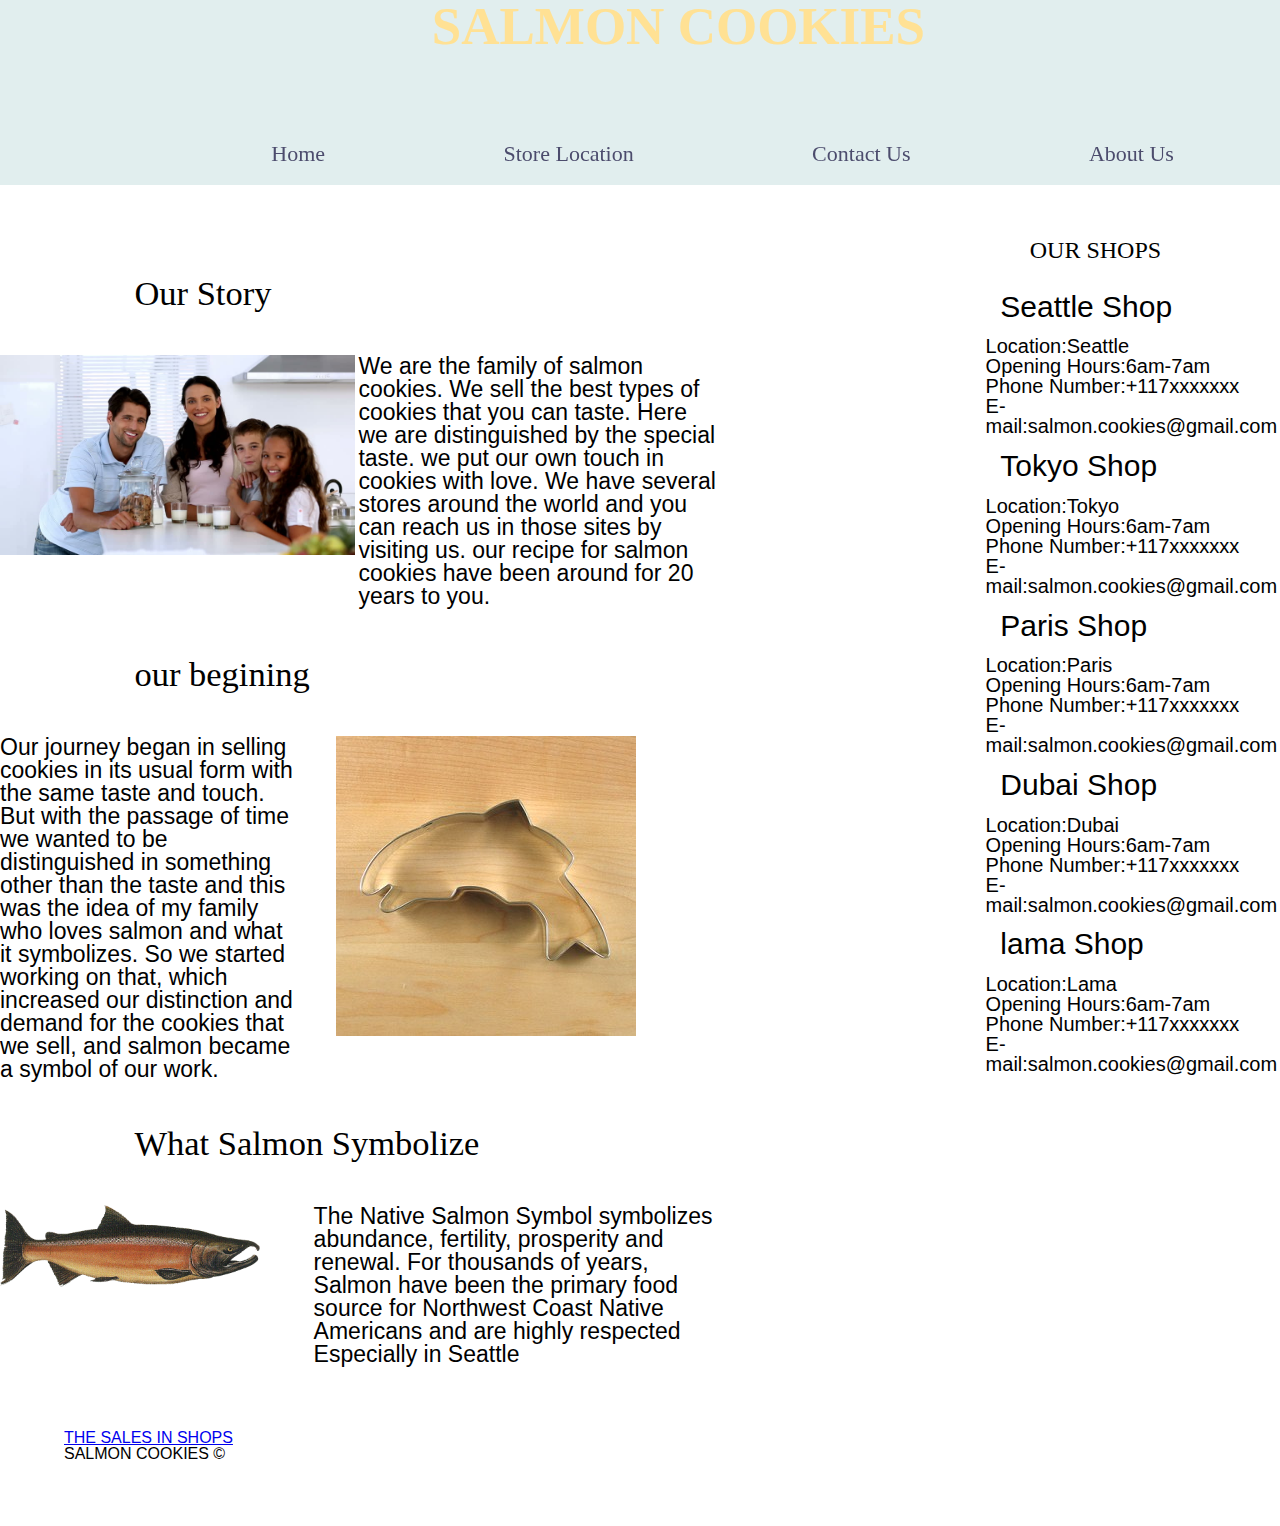
<file: index.html>
<!DOCTYPE html>
<html lang="en">

<head>
    <meta charset="UTF-8">
    <meta http-equiv="X-UA-Compatible" content="IE=edge">
    <meta name="viewport" content="width=device-width, initial-scale=1.0">
    <title>salmon cookies</title>
    <link rel="stylesheet" href="css/reset.css">
    <link rel="stylesheet" href="css/style.css">
</head>

<body>
    <header>
        <!-- <section id="l">
            <img class="logo" src="img/fish.jpg" />
        </section> -->
        <section id="r">
            <h1>SALMON COOKIES</h1>

            <nav>
                <ul>
                    <li><a href="http://">Home</a></li>
                    <li><a href="http://">Store Location </a></li>
                    <li><a href="http://">Contact Us</a></li>
                    <li><a href="http://">About Us</a></li>
                </ul>
            </nav>
        </section>
        


    </header>

    <main>
        <section id="left">
            
            <br>
            <br>
            <h4>Our Story</h4>
            <article id="first">
                <div>
                    <img class="ourstory" src="img/family.jpg" alt="family">

                </div>
                <div>
                    <p>
                        We are the family of salmon cookies. We sell the best types of cookies that you can taste. Here
                        we are distinguished by the special taste. we put our own touch in cookies with love. We have
                        several stores around the world and you can reach us in those sites by visiting us.
                        our recipe for salmon cookies have been around for 20 years to you.
                    </p>
                </div>
            </article>
            <article id="second">

                <h4>our begining</h4>
                <div>
                    
                    <img src="img/cutter.jpg" alt="">
                </div>
                <div>
                    <p>
                        Our journey began in selling cookies in its usual form with the same taste and touch.
                        But with the passage of time we wanted to be distinguished in something other than the taste and
                        this was the idea of ​​my family who loves salmon and what it symbolizes.
                        So we started working on that, which increased our distinction and demand for the cookies that
                        we sell, and salmon became a symbol of our work.
                    </p>

                </div>


            </article>

            <article id="third">
                <h4>What Salmon Symbolize</h4>
                <div>
                    <img src="img/salmon.jpg" alt="">
                    
                </div>
                <div>
                    <p>
                        The Native Salmon Symbol symbolizes abundance, fertility, prosperity and renewal. For thousands
                        of years, Salmon have been the primary food source for Northwest Coast Native Americans and are
                        highly respected Especially in Seattle
                    </p>
                </div>
            </article>

        </section>
        <section id="rigth">
            <h4>OUR SHOPS </h4> 
            <div>
                <h2>
                    Seattle Shop
                </h2>
                <p>
                    <p>Location:Seattle</p>
                    <p>Opening Hours:6am-7am</p>
                    <p>Phone Number:+117xxxxxxx</p>
                    <p>E-mail:salmon.cookies@gmail.com</p>
                </p>
            </div>
            <div>
                <h2>
                    Tokyo Shop
                </h2>
                
                <p>
                        <p>Location:Tokyo</p> 
                        
                        <p>Opening Hours:6am-7am</p>
                        <p>Phone Number:+117xxxxxxx</p>
                        <p>E-mail:salmon.cookies@gmail.com</p>
                </p>
               

            </div>
            <div>
                <h2>
                    Paris Shop
                </h2>
                
                <p>
                        <p>Location:Paris</p>
                        <p>Opening Hours:6am-7am</p>
                        <p>Phone Number:+117xxxxxxx</p>
                        <p>E-mail:salmon.cookies@gmail.com</p>
                </p>
               

            </div>
            <div>
                <h2>
                    Dubai Shop
                </h2>
                
                <p>
                        <p>Location:Dubai</p>
                        <p>Opening Hours:6am-7am</p>
                        <p>Phone Number:+117xxxxxxx</p>
                        <p>E-mail:salmon.cookies@gmail.com</p>
                </p>
               

            </div>
            <div>
                <h2>
                    lama Shop
                </h2>
                
                <p>
                        <p>Location:Lama</p>
                        <p>Opening Hours:6am-7am</p>
                        <p>Phone Number:+117xxxxxxx</p>
                        <p>E-mail:salmon.cookies@gmail.com</p>
                </p>
               

            </div>


        </section>


    </main>

    <footer>
        <a href="sales.html">THE SALES IN SHOPS </a>
        <p>SALMON COOKIES &copy;</p>
    </footer>

</body>

</html>
</file>
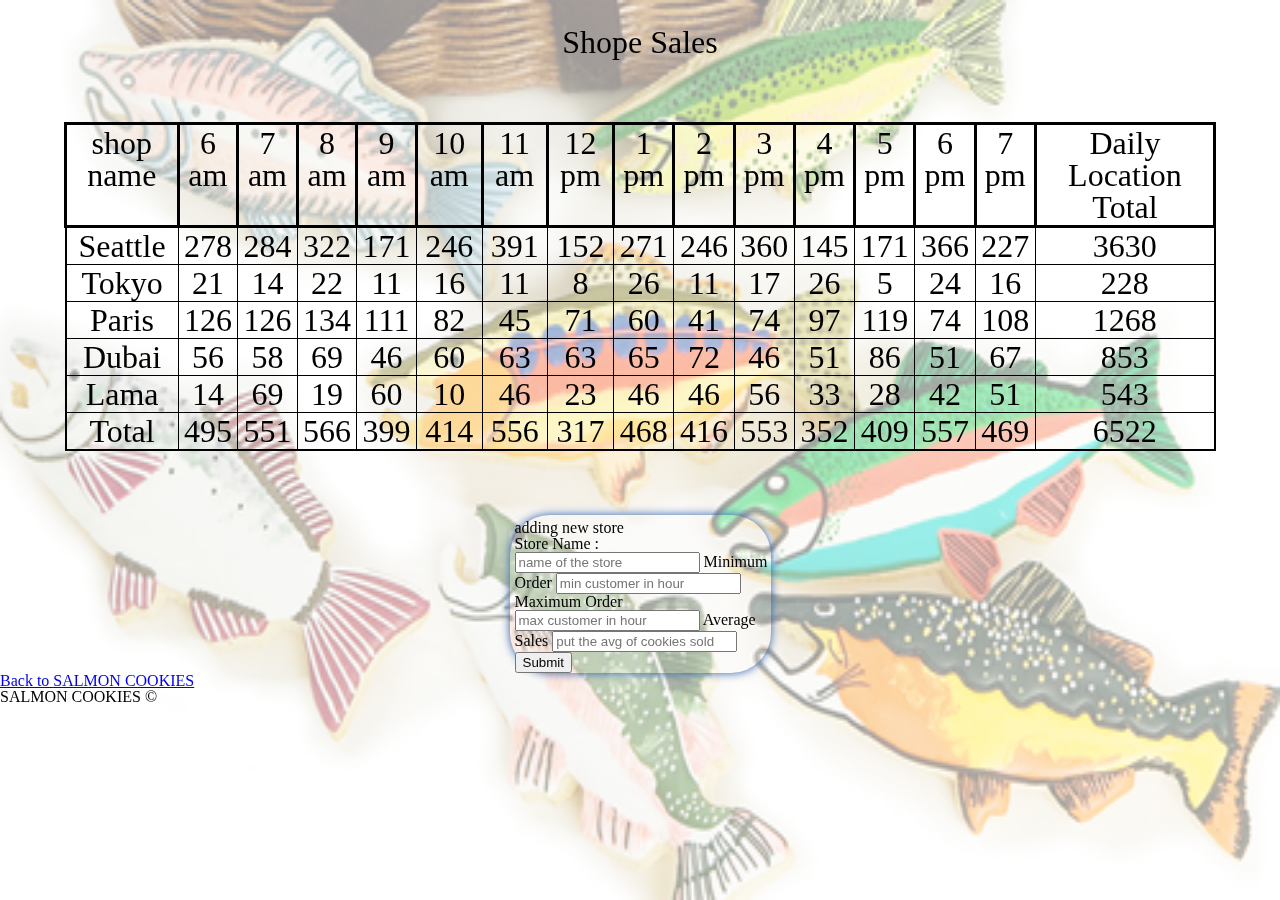
<file: sales.html>
<!DOCTYPE html>
<html lang="en">
<head>
    <meta charset="UTF-8">
    <meta http-equiv="X-UA-Compatible" content="IE=edge">
    <meta name="viewport" content="width=device-width, initial-scale=1.0">
    <title>Salmon Cookies</title>
    <link rel="stylesheet" href="css/reset.css">
    <link rel="stylesheet" href="css/sales.css">
    
</head>
<body>
    <img src="img/4114_3990_large.jpg" alt="" sizes="" srcset="">
    <header><h1>Shope Sales</h1></header>
    <main>
        <div id="tabl"></div>
        <div id="form">

            <form action="" id="Sform">
                <fieldset>
                    <legend>adding new store</legend>
                    
                    
                    <label for="storeName">Store Name : </label>
                    <input type="text" id="storeName" name="storeName" placeholder="name of the store">

                    <label for="minCust"> Minimum Order</label>
                    <input type="text" id="minCust" name="minCust" placeholder="min customer in hour" >

                    <label for="maxcust">Maximum Order </label>
                    <input type="text" id="maxCust" name="maxCust" placeholder="max customer in hour">

                    <label for="avgCookies"> Average Sales</label>
                    <input type="text" id="avgCookies" name="avgCookies" placeholder="put the avg of cookies sold">

                    <input type="submit" value="Submit">

                </fieldset>
            </form>
            
        

        </div>
    </main>
    <footer>
        <script src="js/app.js"></script>
        <a href="index.html">Back to  SALMON COOKIES </a>
        <p>SALMON COOKIES &copy;</p>
    </footer>
    
</body>
</html>
</file>
<file: css/style.css>
table,td,th{
    border: 1px solid black;
}

*{
    box-sizing: border-box;
}
html{
    scroll-behavior: smooth;
}

body{
    font-family: Arial, Helvetica, sans-serif;
    
    
    /* display: inline-block; */
}

     


header{
    background-color: rgb(225, 238, 238);
    top: 0%;
    position: sticky;
    margin: 0%;
    font-family: cursive;
    /* background-color:; */
    /* width: 100%; */
    /* height: fit-content; */
    padding-left: 6%;
   
        
    
    
}
/* .logo{
    text-align: center;
    height: 177px;
    width: 300px;

} */
    

h1{
    padding-bottom: 5%;
    color:#FFE194;
    font-family:cursive ;
    text-align: center;
    font-size: 53px;
    font-weight: bold;
}
/* #l{
    float: left;
    margin-top: 10px;
    
    
    
}  */
/* #r{
    float: right;
    
} */

nav{
    margin-top: 10px;
    padding: 20px;
}

nav ul li {
    display: inline-block;
    padding-left: 15%;
    

}

nav ul li a{
    font-size: 22px;
    text-decoration: none;
    color: #4C4C6D;
    display: inline-block;
    
    
}
h4{
    font-size: 150%;
    font-family: cursive;
    padding-left: 15%;
    margin-top: 5%;
    margin-bottom: 5%;
    
}

.ourstory{
    height: 200px;
}

#first{
    display: inline-block;
    
}
#first img{
    float: left;
}
#first p{
    float: right;
    width: 60%;
    padding-right: 20%;
}

#second{
    display: inline-block
}


#second img{
    float:right;
    padding-right: 29%;
    
    

}
#second p{
    float: left;
    width: 33%;
    
}
#third{
    display: inline-block;
}
#third img{
    float: left;
    width: 29%;

}
#third p{
    float: right;
    width: 65%;
    padding-right: 20%;
}
#left{
    float: left;
    width: 70%;
    font-size: 23PX;
}
    
#rigth p{
    font-size: 20px;
}
#rigth h2{
    font-size: 30px;
    padding: 5%;
}


#rigth{
    float: right;
    width: 23%;
    margin-top: 3%;
}
#right h2{
    color:#FFE194 ;
    font-size: px;
}

footer{
    padding: 5%;
    clear: both;
    height:20%;
    /* background-color: #B8DFD8; */
}
table{
    height: 400px;
    width: 90%;
    text-align: center;
    font-size: xx-large ;


}
form{
        display: none;
        width: 20%;
        -webkit-box-shadow: 0px 0px 10px 0px #2e5eae ;
        -moz-box-shadow: 0px 0px 10px 0px #2e5eae;
        box-shadow: 0px 0px 10px 0px #2e5eae;
        padding-top: 5px;
        padding-left: 5px;
        border-radius: 40px;
        margin: 0 auto;
        margin-top: 20px;
        display: block;
        }
</file>
<file: css/sales.css>
h1{
    text-align: center;
    font-size: xx-large;
    margin-top: 2%;
    font-family:fantasy;
}




body img{
        
    min-height: 100%;
    min-width: 1024px;
    opacity: 0.4;
      
    
    width: 100%;
    height: auto;
      
    
    position: fixed;
    top: 0;
    left: 0;
    z-index: -1;
  }
  
  
  


  table {
      margin: 5%;
    width: fit-content;
    
    text-align: center;
    font-size: xx-large ;
    border: 2px solid;
  }
  table th  {
    border: 3px solid;
    padding:2px;
  }
  table td{
    border: 1px solid;
    padding:2px;

  }


  form{
    display: none;
    width: 20%;
    -webkit-box-shadow: 0px 0px 10px 0px #2e5eae ;
    -moz-box-shadow: 0px 0px 10px 0px #2e5eae;
    box-shadow: 0px 0px 10px 0px #2e5eae;
    padding-top: 5px;
    padding-left: 5px;
    border-radius: 40px;
    margin: 0 auto;
    margin-top: 20px;
    display: block;
    }
</file>
